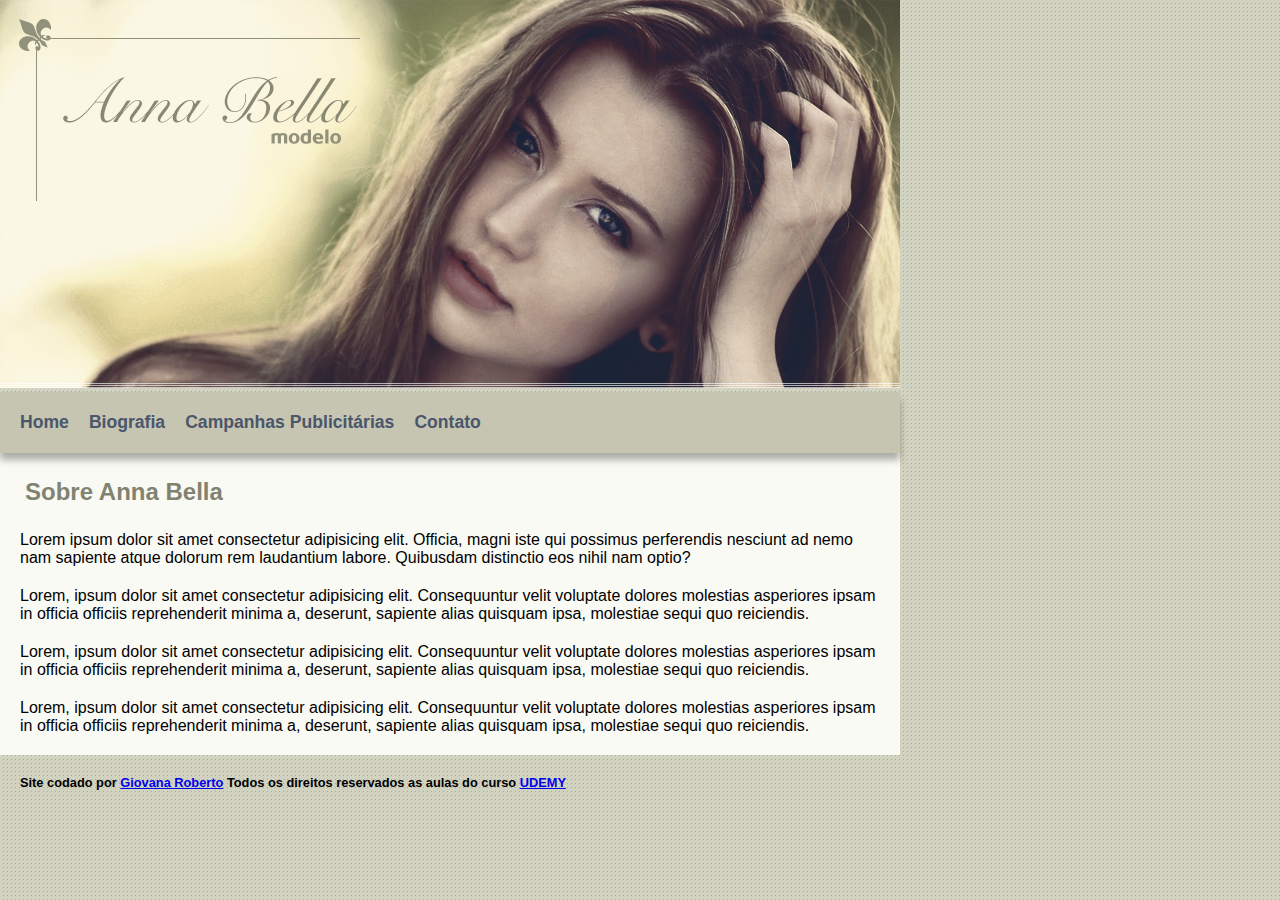
<file: index.html>
<!DOCTYPE html>
<html lang="pt-br">

<head>
    <meta charset="UTF-8">
    <meta http-equiv="X-UA-Compatible" content="IE=edge">
    <meta name="viewport" content="width=device-width, initial-scale=1.0">
    <title>Anna Bella Oficial</title>
    <link rel="stylesheet" href="style.css">
</head>

<body>
    <header>
        <img src="imagens/capa.png" alt="Capa">
    </header>
    <main>
        <nav>
            <a href="">Home</a>
            <a href="biografia.html">Biografia</a>
            <a href="campanhas.html">Campanhas Publicitárias</a>
            <a href="contato.html">Contato</a>
        </nav>
        <h1>Sobre Anna Bella</h1>
        <p>Lorem ipsum dolor sit amet consectetur adipisicing elit. Officia, magni iste qui possimus perferendis
            nesciunt ad nemo nam sapiente atque dolorum rem laudantium labore. Quibusdam distinctio eos nihil nam optio?
        </p>
        <p>Lorem, ipsum dolor sit amet consectetur adipisicing elit. Consequuntur velit voluptate dolores molestias
            asperiores ipsam in officia officiis reprehenderit minima a, deserunt, sapiente alias quisquam ipsa,
            molestiae sequi quo reiciendis.</p>
            <p>Lorem, ipsum dolor sit amet consectetur adipisicing elit. Consequuntur velit voluptate dolores molestias
                asperiores ipsam in officia officiis reprehenderit minima a, deserunt, sapiente alias quisquam ipsa,
                molestiae sequi quo reiciendis.</p>
                <p class="last">Lorem, ipsum dolor sit amet consectetur adipisicing elit. Consequuntur velit voluptate dolores molestias
                    asperiores ipsam in officia officiis reprehenderit minima a, deserunt, sapiente alias quisquam ipsa,
                    molestiae sequi quo reiciendis.</p>
    </main>
    <footer>
        <p>Site codado por <a href="https://github.com/GiovanaRoberto" target="_blank">Giovana Roberto</a> Todos os direitos reservados as aulas do curso <a href="https://www.udemy.com/course/curso-web/" target="_blank">UDEMY</a></p>
       </footer>
</body>

</html>
</file>
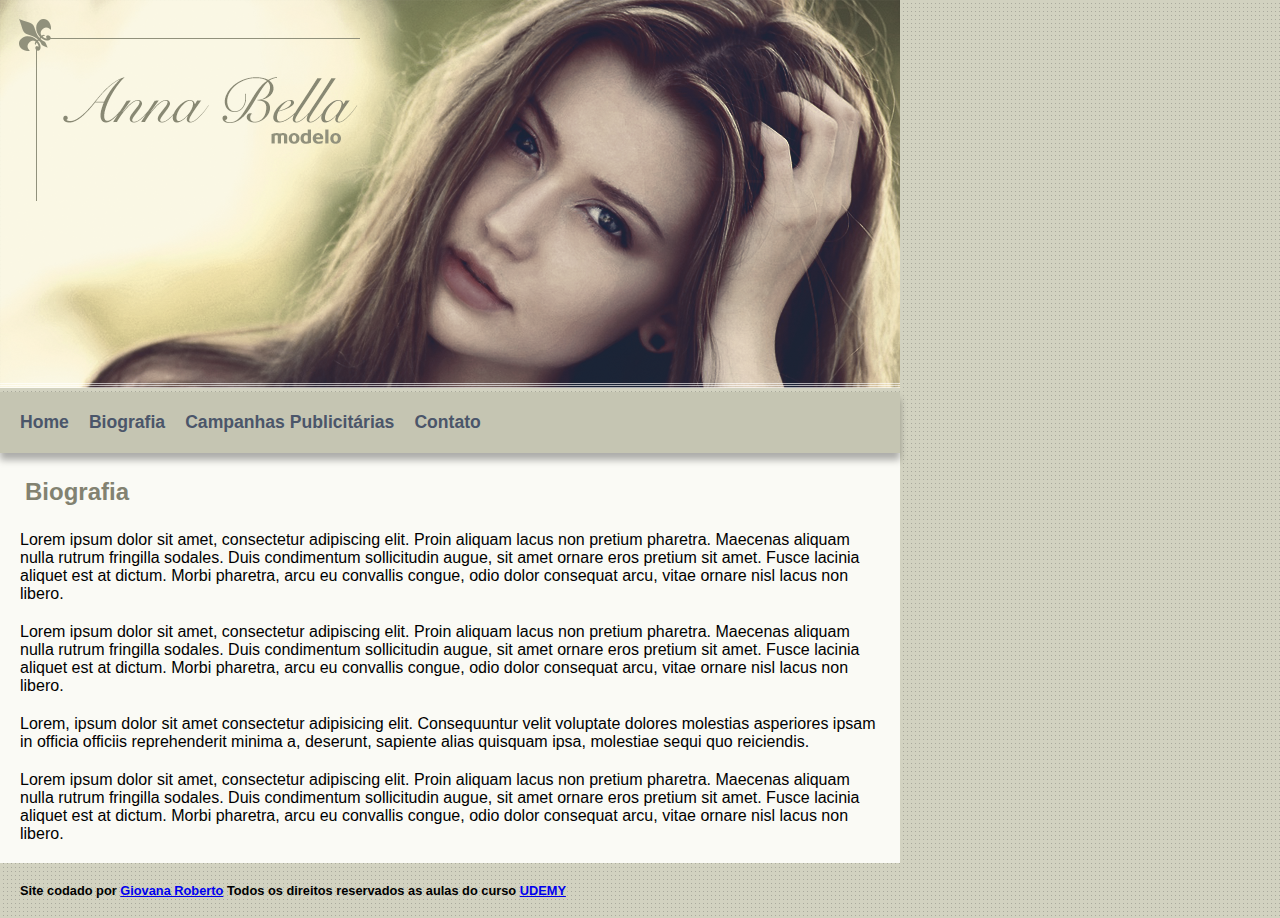
<file: biografia.html>
<!DOCTYPE html>
<html lang="pt-br">

<head>
    <meta charset="UTF-8">
    <meta http-equiv="X-UA-Compatible" content="IE=edge">
    <meta name="viewport" content="width=device-width, initial-scale=1.0">
    <title>Anna Bella Oficial</title>
    <link rel="stylesheet" href="style.css">
</head>

<body>
    <header>
        <img src="imagens/capa.png" alt="Capa">
    </header>
    <main>
        <nav>
            <a href="index.html">Home</a>
            <a href="">Biografia</a>
            <a href="campanhas.html">Campanhas Publicitárias</a>
            <a href="contato.html">Contato</a>
        </nav>
        <h1>Biografia</h1>
        <p>Lorem ipsum dolor sit amet, consectetur adipiscing elit. Proin aliquam lacus non pretium pharetra. Maecenas
            aliquam nulla rutrum fringilla sodales. Duis condimentum sollicitudin augue, sit amet ornare eros pretium
            sit amet. Fusce lacinia aliquet est at dictum. Morbi pharetra, arcu eu convallis congue, odio dolor
            consequat arcu, vitae ornare nisl lacus non libero.
        </p>
        <p>Lorem ipsum dolor sit amet, consectetur adipiscing elit. Proin aliquam lacus non pretium pharetra. Maecenas
            aliquam nulla rutrum fringilla sodales. Duis condimentum sollicitudin augue, sit amet ornare eros pretium
            sit amet. Fusce lacinia aliquet est at dictum. Morbi pharetra, arcu eu convallis congue, odio dolor
            consequat arcu, vitae ornare nisl lacus non libero.</p>
        <p>Lorem, ipsum dolor sit amet consectetur adipisicing elit. Consequuntur velit voluptate dolores molestias
            asperiores ipsam in officia officiis reprehenderit minima a, deserunt, sapiente alias quisquam ipsa,
            molestiae sequi quo reiciendis.</p>
        <p class="last">Lorem ipsum dolor sit amet, consectetur adipiscing elit. Proin aliquam lacus non pretium
            pharetra. Maecenas aliquam nulla rutrum fringilla sodales. Duis condimentum sollicitudin augue, sit amet
            ornare eros pretium sit amet. Fusce lacinia aliquet est at dictum. Morbi pharetra, arcu eu convallis congue,
            odio dolor consequat arcu, vitae ornare nisl lacus non libero.</p>
    </main>
    <footer>
        <p>Site codado por <a href="https://github.com/GiovanaRoberto" target="_blank">Giovana Roberto</a> Todos os
            direitos reservados as aulas do curso <a href="https://www.udemy.com/course/curso-web/"
                target="_blank">UDEMY</a></p>
    </footer>
</body>

</html>
</file>
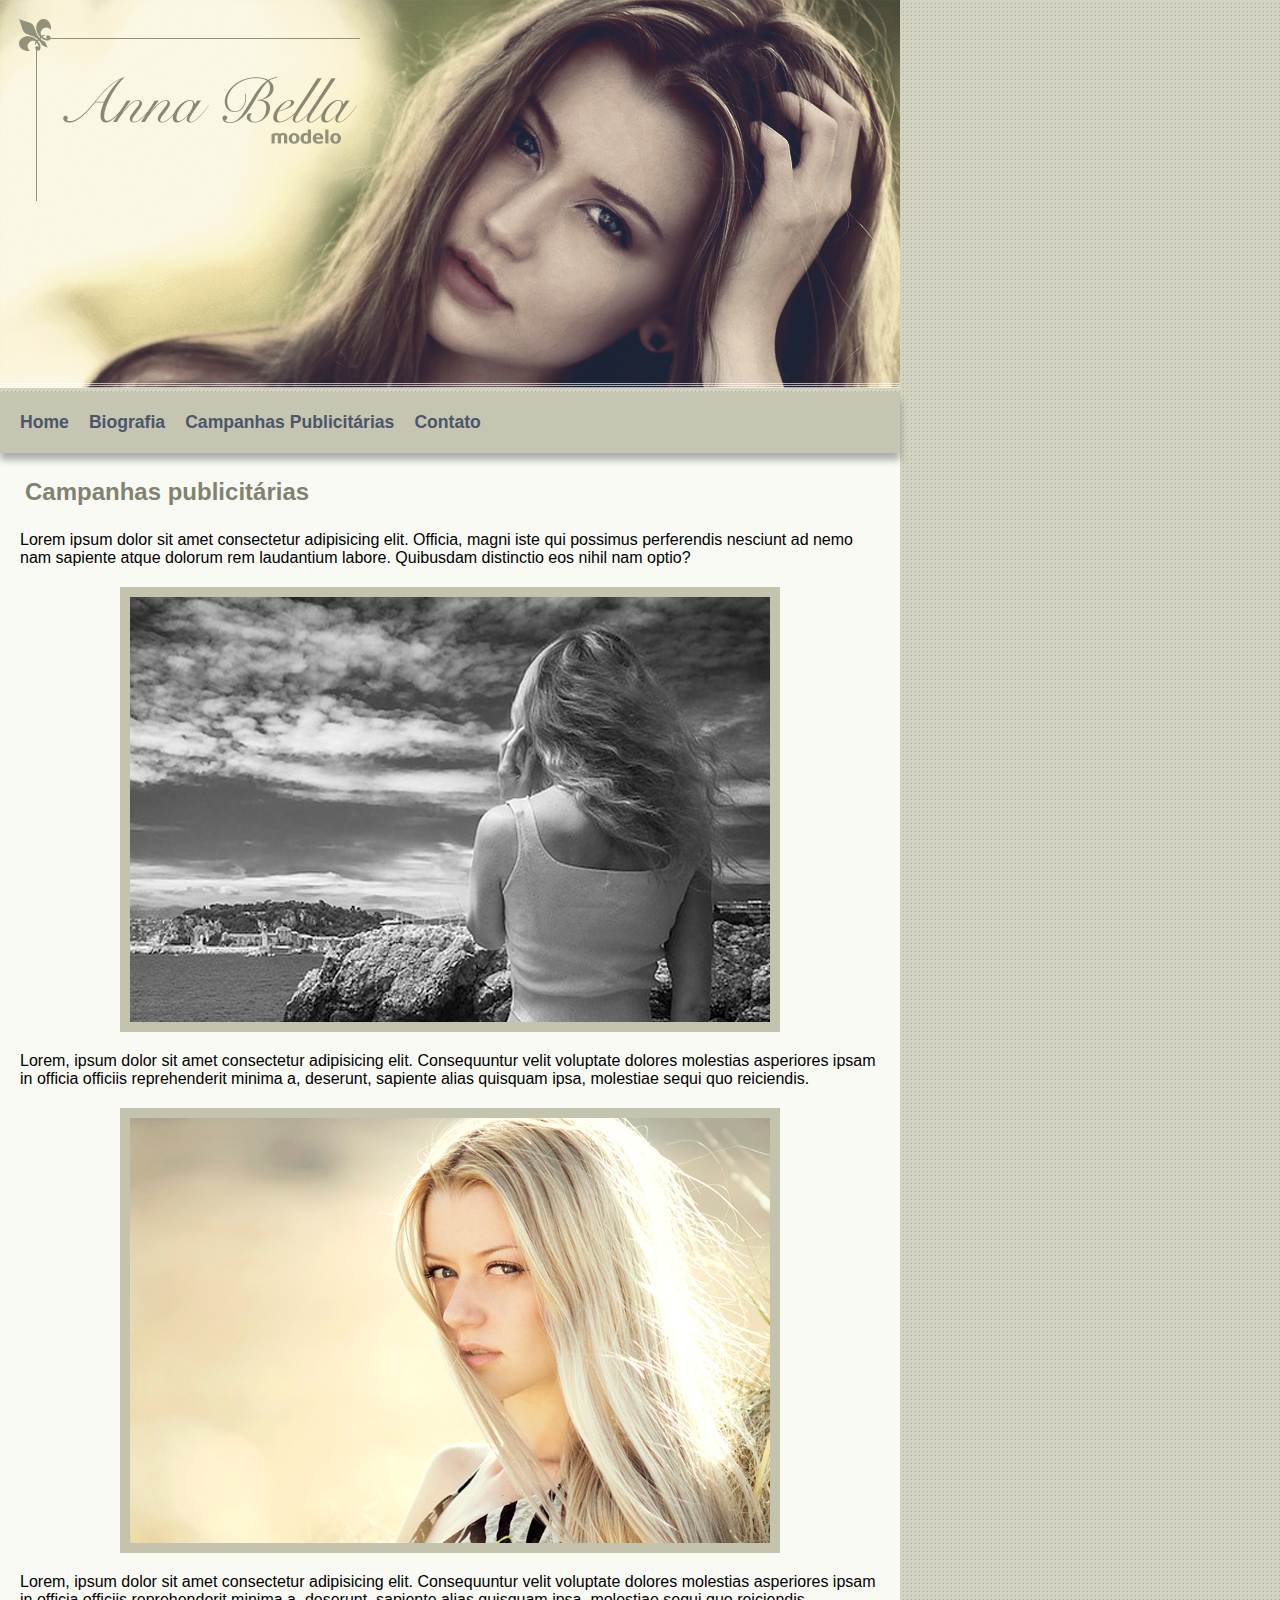
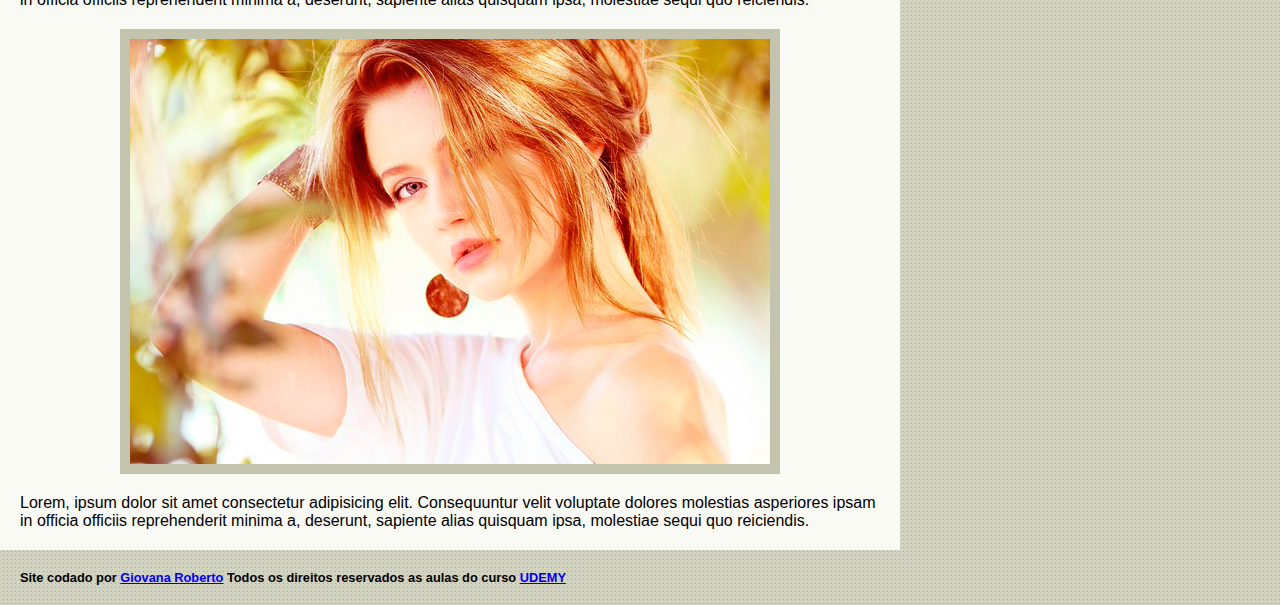
<file: campanhas.html>
<!DOCTYPE html>
<html lang="pt-br">

<head>
    <meta charset="UTF-8">
    <meta http-equiv="X-UA-Compatible" content="IE=edge">
    <meta name="viewport" content="width=device-width, initial-scale=1.0">
    <title>Anna Bella Oficial</title>
    <link rel="stylesheet" href="style.css">
</head>

<body>
    <header>
        <img src="imagens/capa.png" alt="Capa">
    </header>
    <main>
        <nav>
            <a href="index.html">Home</a>
            <a href="biografia.html">Biografia</a>
            <a href="">Campanhas Publicitárias</a>
            <a href="contato.html">Contato</a>
        </nav>
        <h1>Campanhas publicitárias</h1>
        <p>Lorem ipsum dolor sit amet consectetur adipisicing elit. Officia, magni iste qui possimus perferendis
            nesciunt ad nemo nam sapiente atque dolorum rem laudantium labore. Quibusdam distinctio eos nihil nam optio?
        </p>
        <img src="imagens/foto1.png" class="img-campanha">
        <p>Lorem, ipsum dolor sit amet consectetur adipisicing elit. Consequuntur velit voluptate dolores molestias
            asperiores ipsam in officia officiis reprehenderit minima a, deserunt, sapiente alias quisquam ipsa,
            molestiae sequi quo reiciendis.</p>
            <img src="imagens/foto2.png" class="img-campanha">
            <p>Lorem, ipsum dolor sit amet consectetur adipisicing elit. Consequuntur velit voluptate dolores molestias
                asperiores ipsam in officia officiis reprehenderit minima a, deserunt, sapiente alias quisquam ipsa,
                molestiae sequi quo reiciendis.</p>
                <img src="imagens/foto3.png" class="img-campanha">
                <p class="last">Lorem, ipsum dolor sit amet consectetur adipisicing elit. Consequuntur velit voluptate dolores molestias
                    asperiores ipsam in officia officiis reprehenderit minima a, deserunt, sapiente alias quisquam ipsa,
                    molestiae sequi quo reiciendis.</p>
    </main>
    <footer>
        <p>Site codado por <a href="https://github.com/GiovanaRoberto" target="_blank">Giovana Roberto</a> Todos os direitos reservados as aulas do curso <a href="https://www.udemy.com/course/curso-web/" target="_blank">UDEMY</a></p>
       </footer>
</body>

</html>
</file>
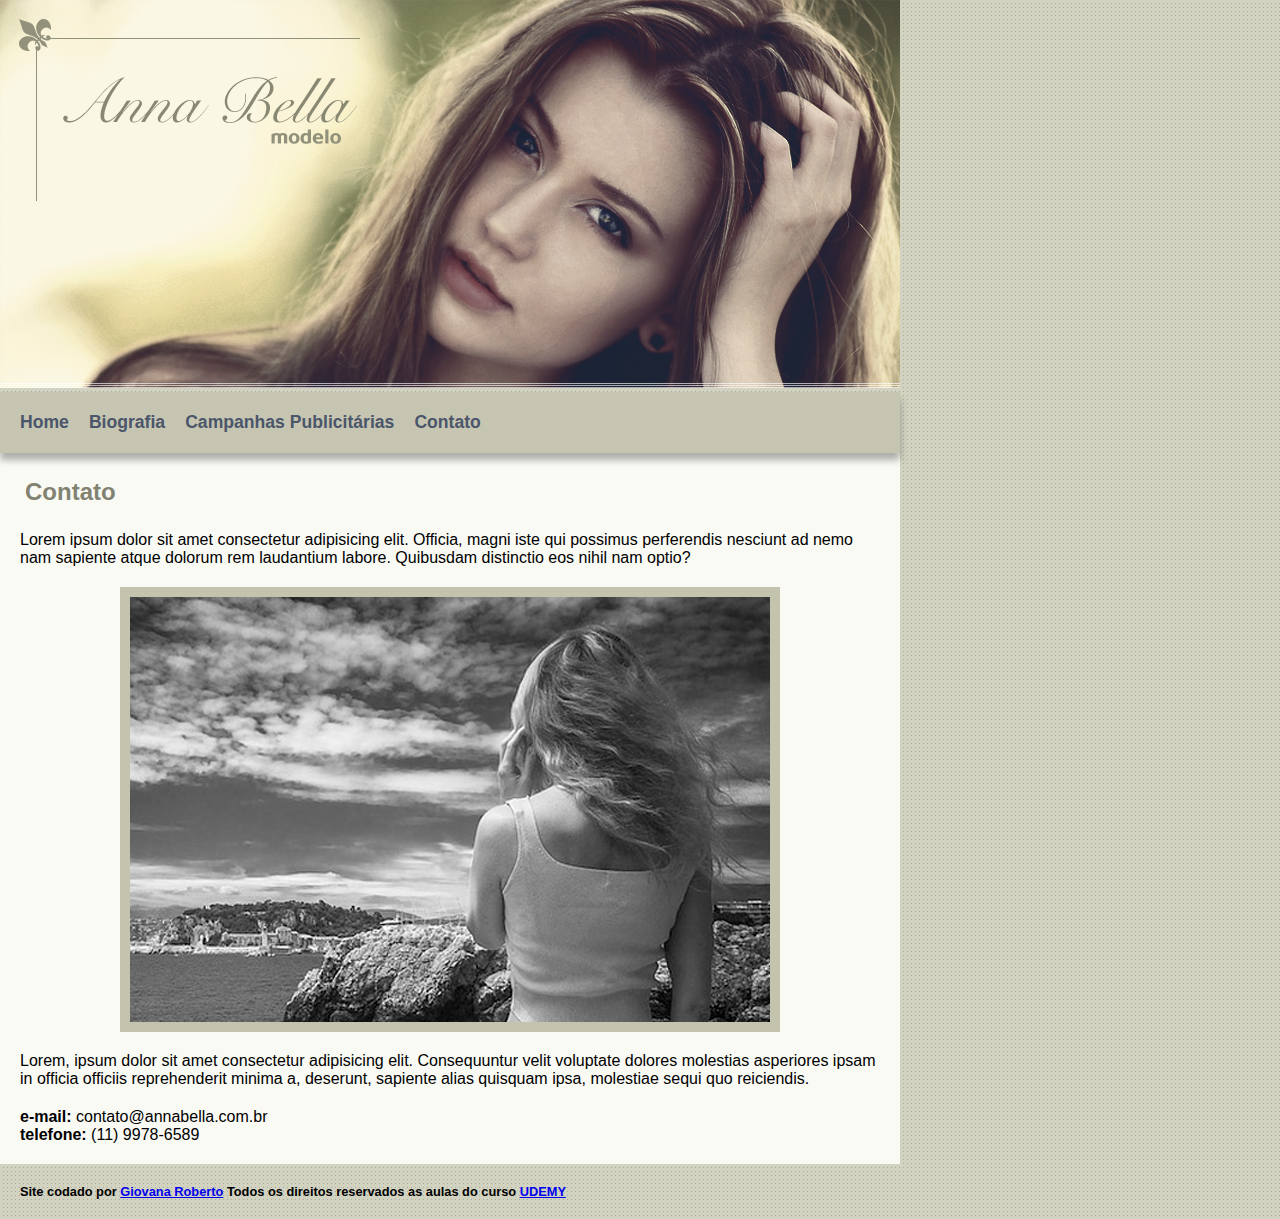
<file: contato.html>
<!DOCTYPE html>
<html lang="pt-br">

<head>
    <meta charset="UTF-8">
    <meta http-equiv="X-UA-Compatible" content="IE=edge">
    <meta name="viewport" content="width=device-width, initial-scale=1.0">
    <title>Anna Bella Oficial</title>
    <link rel="stylesheet" href="style.css">
</head>

<body>
    <header>
        <img src="imagens/capa.png" alt="Capa">
    </header>
    <main>
        <nav>
            <a href="index.html">Home</a>
            <a href="biografia.html">Biografia</a>
            <a href="campanhas.html">Campanhas Publicitárias</a>
            <a href="">Contato</a>
        </nav>
        <h1>Contato</h1>
        <p>Lorem ipsum dolor sit amet consectetur adipisicing elit. Officia, magni iste qui possimus perferendis
            nesciunt ad nemo nam sapiente atque dolorum rem laudantium labore. Quibusdam distinctio eos nihil nam optio?
        </p>
        <img src="imagens/foto1.png" class="img-campanha">
        <p>Lorem, ipsum dolor sit amet consectetur adipisicing elit. Consequuntur velit voluptate dolores molestias
            asperiores ipsam in officia officiis reprehenderit minima a, deserunt, sapiente alias quisquam ipsa,
            molestiae sequi quo reiciendis.</p>
        <p class="last"> <strong> e-mail:</strong> contato@annabella.com.br <br>
            <strong>telefone:</strong> (11) 9978-6589
        </p>
    </main>
    <footer>
        <p>Site codado por <a href="https://github.com/GiovanaRoberto" target="_blank">Giovana Roberto</a> Todos os
            direitos reservados as aulas do curso <a href="https://www.udemy.com/course/curso-web/"
                target="_blank">UDEMY</a></p>
    </footer>
</body>

</html>
</file>
<file: style.css>
@charset "UFT-8";

*{
    margin: 0;
}

body{
    
    background-image: url(imagens/fundo.png);
    font: 16px Arial, Helvetica, sans-serif;
}

main{
    width: 900px;
    background-color:#fafaf5;

}
nav{
    background:#c5c5b2;
	padding: 18px;
    display: flex;
    justify-content: left;
    padding: 10px;
    box-shadow: 0px 7px 7px rgba(0, 0, 0, 0.308);
   

}
nav > a {
    color: #4b566a;
    padding: 10px;
    text-decoration: none;
    font-weight: bold;
    font-size: 1.1em;
    transition-duration: 1s;
}

nav > a:hover{
    background-color:#ffffff;
    color:  rgb(25, 24, 26);
    border-radius: 5px;
    padding: 10px;
}

h1{
    margin: 25px;
    color: #828271;
	font-size: 1.5em;
}

p{
    margin: 20px;
    
}
.last{
    padding-bottom: 20px;
}
footer {
	text-align: left;
    font-size: 0.8em;
    font-weight: bold;
}
.img-campanha{
    display: block;
    margin: auto;
    border: 10px solid #c3c3ae;
}
</file>
